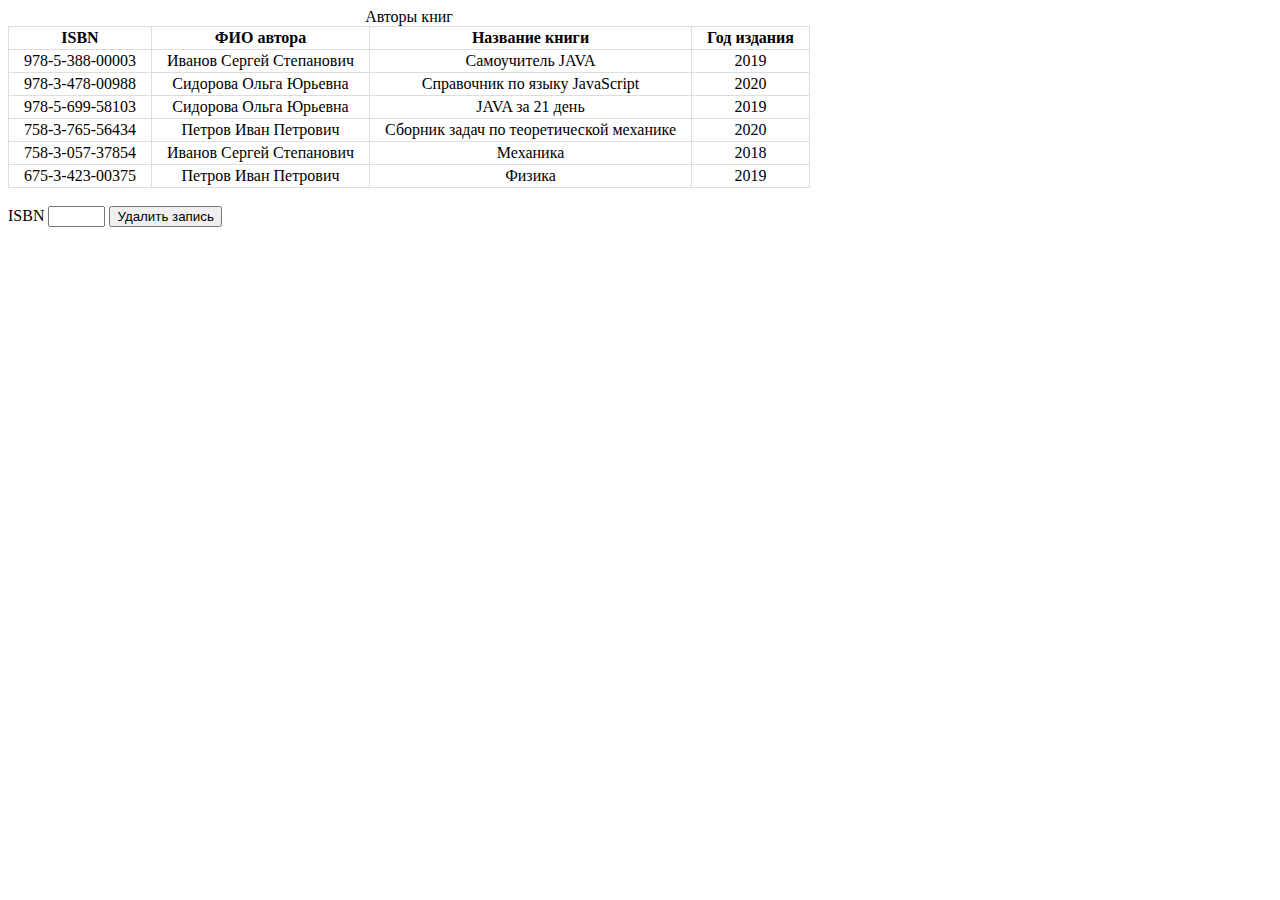
<file: 2026_Databases_HTML_CSS_JS/index.html>
<!DOCTYPE html>
<html>
	<head>
		<meta charset="utf-8">
		<title>Удаление записей из таблицы</title>
		<script src="table.js"></script>
		<style>
			table, td, th {
				border: 1px solid #ddd; border-collapse: collapse;
			}
			td, th {
				padding: 2px 15px 2px 15px
			}
		</style>
		<script>
			function f () {
				var c=document.getElementById("ISBN");
				var t=document.getElementsByTagName("table") [0];
				var r=t.getElementsByTagName("tr");
				for (var j=1; j < r.length; j++) {// Пробегаем по всем строкам таблицы
					d=r[j].getElementsByTagName("td");
					if (c.value==d[0].innerHTML){
						t.deleteRow(j);
						return true;
					}
				}
			alert("Запись с таким значением поля «ISBN» не найдена");
			return false;
			}
		</script>
	</head>
	<body>
		<table>
			<script>
				var b=a.split(';');
				document.write("<caption>" + b[0] + "</caption>");
				document.write("<tr><th>" + b[1] + "</th><th>" + b[2] + "</th><th>" + b[3] + "</th><th>" + b[4] + "</th></tr>");
				for (var i=9; i < b.length;) {
				document.write("<tr><td align='" + b[5] + "'>" + b[i++] + "</td><td align='" + b[6] + "'>" + b[i++] + "</td><td align='" + b[7] + "'>" + b[i++] + "</td><td align='" + b [8] + "'>" + b [i++] + "</td></tr>");
				}
			</script>
		</table>
		<br>
			<form>
				<label for="ISBN">ISBN</label>
				<input id="ISBN" size=4 waxwidth=6>
				<input type="button" value="Удалить запись" onclick="f()">
			</form>
	</body>
</html>
</file>
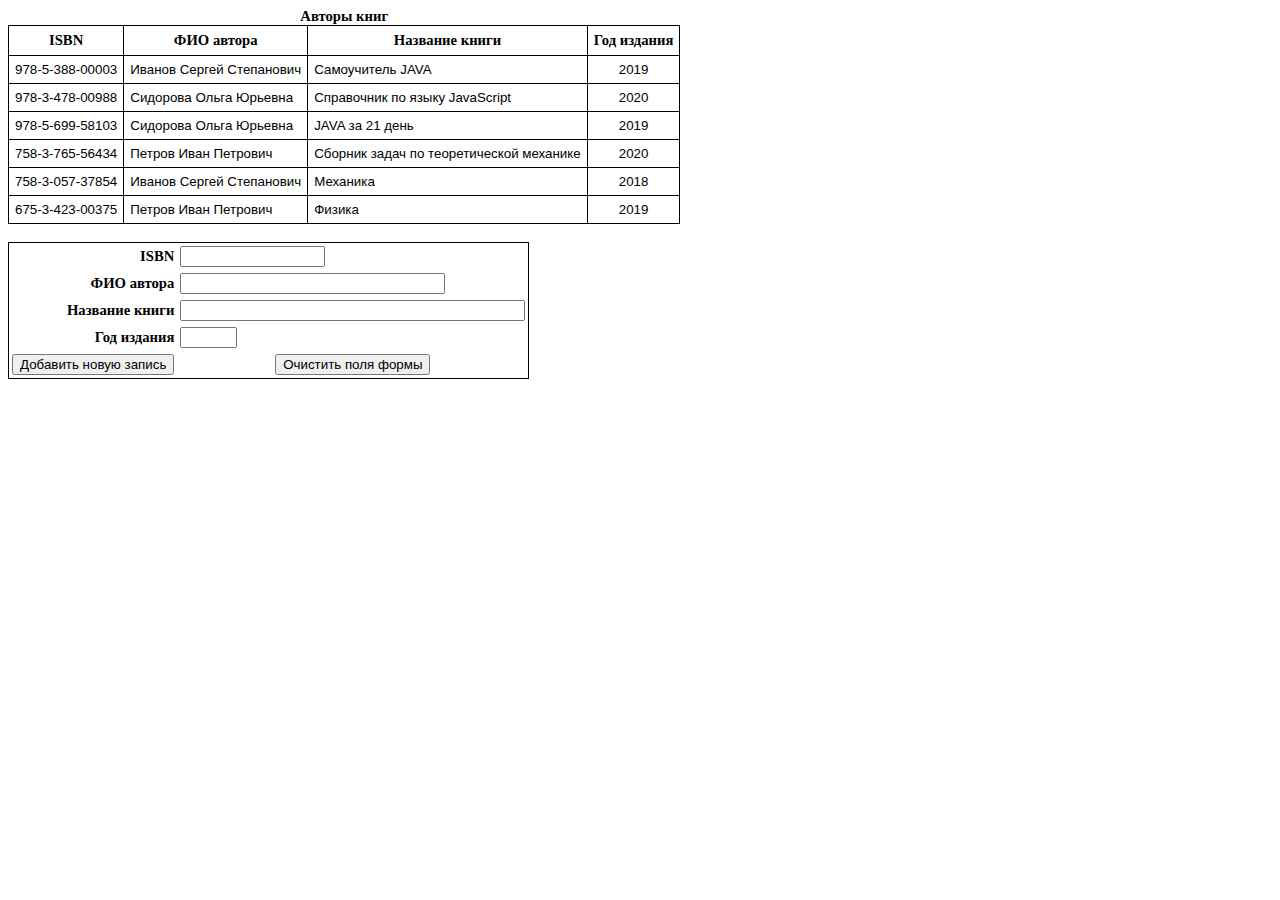
<file: 2026_Databases_HTML_CSS_JS/Task 4/index.html>
<!doctype html>
<html>
<head>
<meta charset="utf-8">
<title>Обновление записей в массиве</title>
<link rel="stylesheet" href="style.css" type="text/css">
<script>
function f() { 
	var c0=document.getElementById("ISBN");
	var t=document.getElementsByTagName("table")[0];
	var r=t.getElementsByTagName("tr");
	for (var j=1;j<r.length;j++) { // Пробегаем по всем строкам таблицы (пропустив заголовок)
		var d=r[j].getElementsByTagName("td");
	    if (c0.value==d[0].innerHTML){
			alert("Запись с таким значением поля \"ISBN\" уже существует");
			return false;
		}
	}
	r=t.insertRow(); // Добавляем строку
	
	d=document.createElement('td'); //Создаем ячейку для ISBN
	d.innerHTML=c0.value; //Заполняем ячейку
    r.appendChild(d); // Вставляем ячейку в строку

	d=document.createElement('td'); // Ячейка для ФИО автора
	d.style.textAlign="left";
	d.innerHTML=document.getElementById("FIO").value;
    r.appendChild(d);

	d=document.createElement('td'); // Ячейка для Названия книги
	d.style.textAlign="left";
	d.innerHTML=document.getElementById("BookName").value;
    r.appendChild(d);
    
    d=document.createElement('td'); // Ячейка для Года издания
	d.style.textAlign="center";
	d.innerHTML=document.getElementById("Year").value;
    r.appendChild(d);
    
	return true;
}
</script>
</head>
<body>
<table cellspacing="0" cellpadding="6" border="1">
	<caption>Авторы книг</caption>
	<tbody class="stC">
	<tr><th>ISBN</th><th>ФИО автора</th><th>Название книги</th><th>Год издания</th></tr>
	<tr><td>978-5-388-00003</td><td class="stL">Иванов Сергей Степанович</td><td class="stL">Самоучитель JAVA</td><td class="stC">2019</td></tr>
	<tr><td>978-3-478-00988</td><td class="stL">Сидорова Ольга Юрьевна</td><td class="stL">Справочник по языку JavaScript</td><td class="stC">2020</td></tr>
	<tr><td>978-5-699-58103</td><td class="stL">Сидорова Ольга Юрьевна</td><td class="stL">JAVA за 21 день</td><td class="stC">2019</td></tr>
	<tr><td>758-3-765-56434</td><td class="stL">Петров Иван Петрович</td><td class="stL">Сборник задач по теоретической механике</td><td class="stC">2020</td></tr>
	<tr><td>758-3-057-37854</td><td class="stL">Иванов Сергей Степанович</td><td class="stL">Механика</td><td class="stC">2018</td></tr>
	<tr><td>675-3-423-00375</td><td class="stL">Петров Иван Петрович</td><td class="stL">Физика</td><td class="stC">2019</td></tr>
	</tbody>
</table>
<br>
<form>
	<table cellspacing="0" cellpadding="3" border="0">
		<tbody class="stR">
		<tr><th><label for="ISBN">ISBN</label></th>
			<td class="stL"><input id="ISBN" size=15 waxlength=20 required></td></tr>
		<tr><th><label for="FIO">ФИО автора</label></th>
			<td class="stL"><input id="FIO" size=30 waxlength=40 required></td></tr>
		<tr><th><label for="BookName">Название книги</label></th>
			<td class="stL"><input id="BookName" size=40 waxlength=50 required></td></tr>
		<tr><th><label for="Year">Год издания</label></th>
			<td class="stL"><input id="Year" size=4 waxlength=4 required></td></tr>
		<tr><td><input type="button" value="Добавить новую запись" onclick="f()"></td>
			<td class="stC"><input type="reset" value="Очистить поля формы"></td></tr>
		</tbody>	
	</table>
</form>
</body>
</html>
</file>
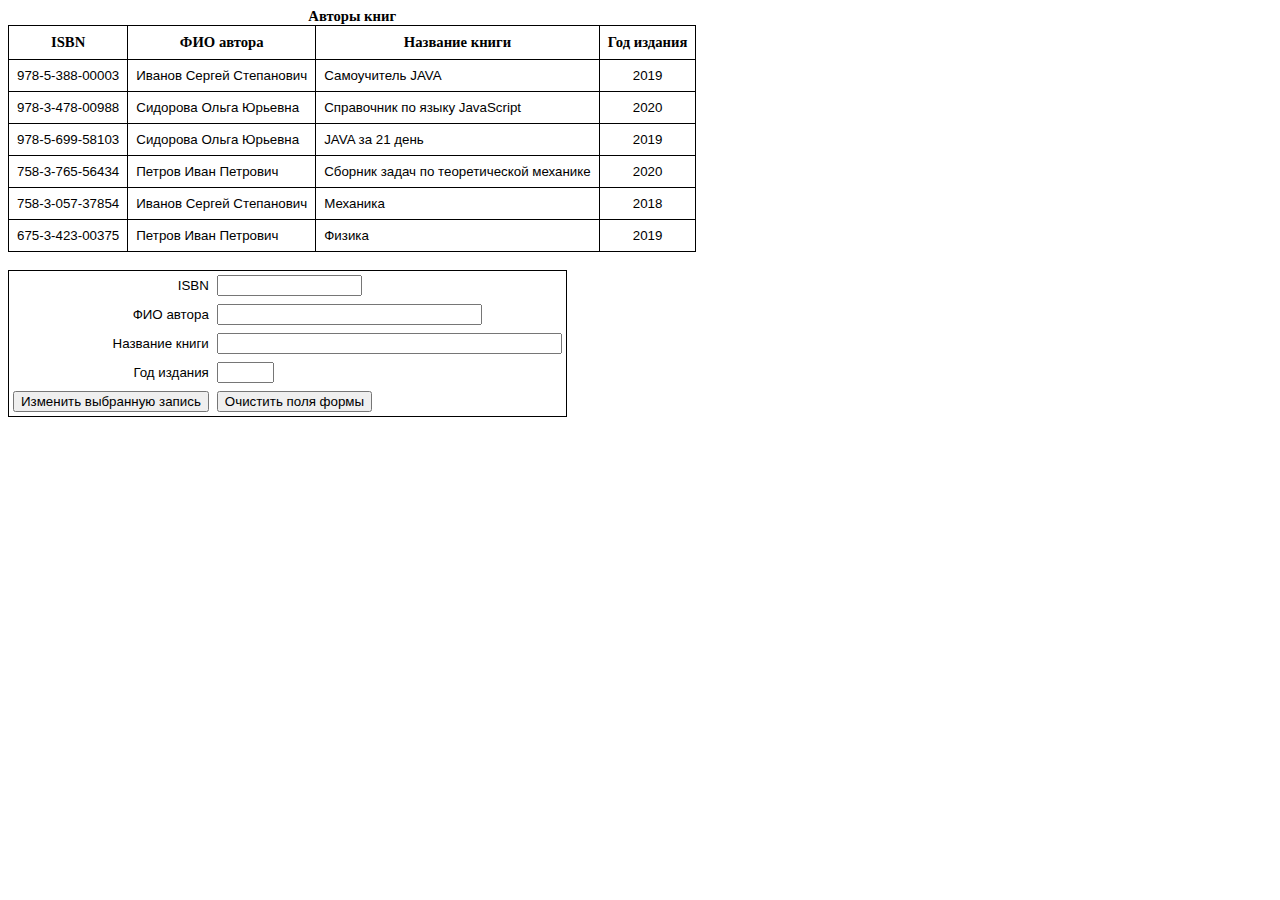
<file: 2026_Databases_HTML_CSS_JS/Task 5/index.html>
<!doctype html>
<html>
<head>
<meta charset="utf-8">
<title>Обновление записей в таблице</title>
<link rel="stylesheet" href="style.css" type="text/css">
<script>
var rowCount = -1;

function f() { 
	let c0 = document.getElementById("ISBN");
	let t = document.getElementById("tbl");
	let r = t.getElementsByTagName("tr");
	
	for (let i = 1; i < r.length; i++) { // Пробегаем по всем строкам таблицы (пропустив заголовок)
		let d = r[i].getElementsByTagName("td");
		if ((c0.value == d[0].innerHTML) && (i != rowCount)){
			alert("Запись с таким значением поля \"ISBN\" уже существует");
			return;
		}
	}
	
	let d = r[rowCount].getElementsByTagName("td");
	d[0].innerHTML = document.getElementById("ISBN").value;
	d[1].innerHTML = document.getElementById("FIO").value;
	d[2].innerHTML = document.getElementById("BookName").value;
	d[3].innerHTML = document.getElementById("Year").value;
}
</script>
</head>
<body>
<table id="tbl" cellspacing="0" cellpadding="8" border="1">
	<caption>Авторы книг</caption>
	<tbody class="stC">
	<tr><th>ISBN</th><th>ФИО автора</th><th>Название книги</th><th>Год издания</th></tr>
	<tr><td>978-5-388-00003</td><td class="stL">Иванов Сергей Степанович</td><td class="stL">Самоучитель JAVA</td><td class="stC">2019</td></tr>
	<tr><td>978-3-478-00988</td><td class="stL">Сидорова Ольга Юрьевна</td><td class="stL">Справочник по языку JavaScript</td><td class="stC">2020</td></tr>
	<tr><td>978-5-699-58103</td><td class="stL">Сидорова Ольга Юрьевна</td><td class="stL">JAVA за 21 день</td><td class="stC">2019</td></tr>
	<tr><td>758-3-765-56434</td><td class="stL">Петров Иван Петрович</td><td class="stL">Сборник задач по теоретической механике</td><td class="stC">2020</td></tr>
	<tr><td>758-3-057-37854</td><td class="stL">Иванов Сергей Степанович</td><td class="stL">Механика</td><td class="stC">2018</td></tr>
	<tr><td>675-3-423-00375</td><td class="stL">Петров Иван Петрович</td><td class="stL">Физика</td><td class="stC">2019</td></tr>
	</tbody>
</table>
<br>
<form method="GET">
	<table cellspacing="0" cellpadding="4" border="0">
		<tbody class="stL">
		<tr><td class="stR"><label for="ISBN">ISBN</label></td>
			<td><input id="ISBN" size=15 waxlength=20></td></tr>
		<tr><td class="stR"><label for="FIO">ФИО автора</label></td>
			<td><input id="FIO" size=30 waxlength=40></td></tr>
		<tr><td class="stR"><label for="BookName">Название книги</label></td>
			<td><input id="BookName" size=40 waxlength=50></td></tr>
		<tr><td class="stR"><label for="Year">Год издания</label></td>
			<td><input id="Year" size=4 waxlength=4></td></tr>
		<tr><td class="stR"><input type="button" value="Изменить выбранную запись" onclick="f()"></td>
			<td><input type="reset" value="Очистить поля формы"></td></tr>
		</tbody>	
	</table>
</form>

<script>
var qq = document.getElementById("tbl");
qq.addEventListener("click", (e) => {		// Обработка события "e" - клик мышки на таблице
	let cell = e.target;					// Свойства
	let t = cell.parentElement;				// Где произошло 
	let r = t.parentElement.children;		// Выбираем массив строк
	
	for (rowCount = 1; rowCount < r.length; rowCount++) {
		if (r[rowCount] === t) {			// Идентичность объектов
			let d = r[rowCount].getElementsByTagName("td");
			document.getElementById("ISBN").value = d[0].innerHTML;
			document.getElementById("FIO").value = d[1].innerHTML;
			document.getElementById("BookName").value = d[2].innerHTML;
			document.getElementById("Year").value = d[3].innerHTML;
			return;
		}
	}
	rowCount = -1;
});
</script>
</body>
</html>
</file>
<file: 2026_Databases_HTML_CSS_JS/Task 4/style.css>
table { border-collapse: collapse; border:1px solid black;}
caption, th {font-family:cursive; font-size:11pt; font-weight:600;}
td {font-family:arial; font-size:10pt;}
.stL {text-align:left;}
.stR {text-align:right;}
.stC {text-align:center;}
</file>
<file: 2026_Databases_HTML_CSS_JS/Task 5/style.css>
table { border-collapse: collapse; border:1px solid black;}
caption, th {font-family:cursive; font-size:11pt; font-weight:600;}
td {font-family:arial; font-size:10pt;}
.stL {text-align:left;}
.stR {text-align:right;}
.stC {text-align:center;}
</file>
